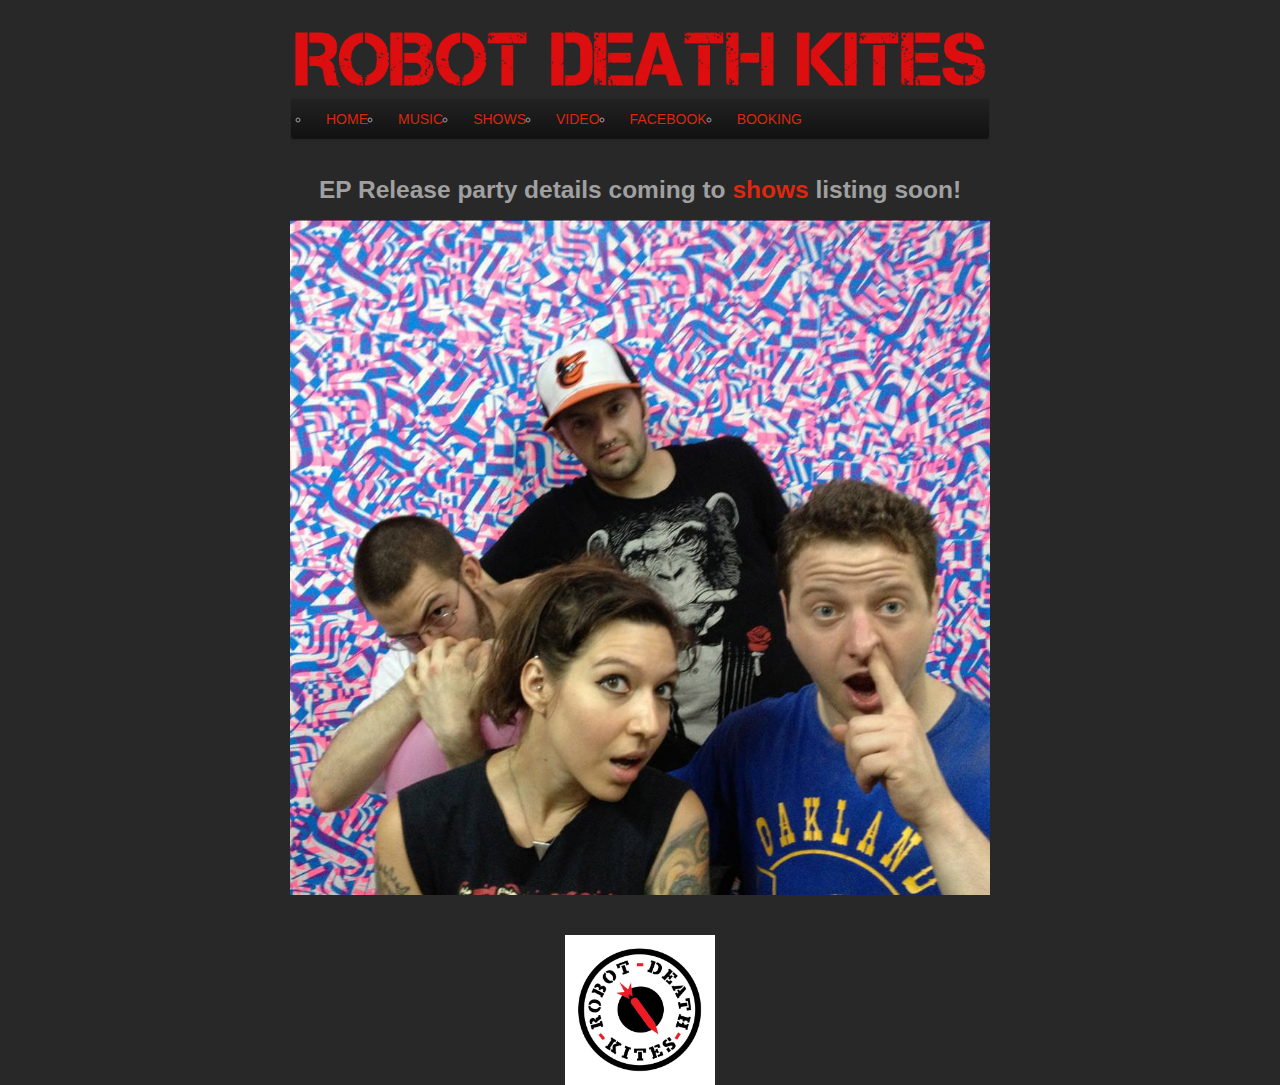
<file: index.html>
<html>

  <head>
		<title>Robot Death Kites .--==+++==--.</title>
    <link href="css/bootstrap.css" rel="stylesheet" media="screen">
    <link href="css/custom.css" rel="stylesheet" media="screen">
    
  </head>

  <!-- old stuff

       ___           ___                         ___                 
      /  /\         /  /\         _____         /  /\          ___   
     /  /::\       /  /::\       /  /::\       /  /::\        /  /\  
    /  /:/\:\     /  /:/\:\     /  /:/\:\     /  /:/\:\      /  /:/  
   /  /:/~/:/    /  /:/  \:\   /  /:/~/::\   /  /:/  \:\    /  /:/   
  /__/:/ /:/___ /__/:/ \__\:\ /__/:/ /:/\:| /__/:/ \__\:\  /  /::\   
  \  \:\/:::::/ \  \:\ /  /:/ \  \:\/:/~/:/ \  \:\ /  /:/ /__/:/\:\  
   \  \::/~~~~   \  \:\  /:/   \  \::/ /:/   \  \:\  /:/  \__\/  \:\ 
    \  \:\        \  \:\/:/     \  \:\/:/     \  \:\/:/        \  \:\
     \  \:\        \  \::/       \  \::/       \  \::/          \__\/
      \__\/         \__\/         \__\/         \__\/                
      _____          ___           ___                       ___     
     /  /::\        /  /\         /  /\          ___        /__/\    
    /  /:/\:\      /  /:/_       /  /::\        /  /\       \  \:\   
   /  /:/  \:\    /  /:/ /\     /  /:/\:\      /  /:/        \__\:\  
  /__/:/ \__\:|  /  /:/ /:/_   /  /:/~/::\    /  /:/     ___ /  /::\ 
  \  \:\ /  /:/ /__/:/ /:/ /\ /__/:/ /:/\:\  /  /::\    /__/\  /:/\:\
   \  \:\  /:/  \  \:\/:/ /:/ \  \:\/:/__\/ /__/:/\:\   \  \:\/:/__\/
    \  \:\/:/    \  \::/ /:/   \  \::/      \__\/  \:\   \  \::/     
     \  \::/      \  \:\/:/     \  \:\           \  \:\   \  \:\     
      \__\/        \  \::/       \  \:\           \__\/    \  \:\    
                    \__\/         \__\/                     \__\/    
       ___                                   ___           ___     
      /__/|        ___           ___        /  /\         /  /\    
     |  |:|       /  /\         /  /\      /  /:/_       /  /:/_   
     |  |:|      /  /:/        /  /:/     /  /:/ /\     /  /:/ /\  
   __|  |:|     /__/::\       /  /:/     /  /:/ /:/_   /  /:/ /::\ 
  /__/\_|:|____ \__\/\:\__   /  /::\    /__/:/ /:/ /\ /__/:/ /:/\:\
  \  \:\/:::::/    \  \:\/\ /__/:/\:\   \  \:\/:/ /:/ \  \:\/:/~/:/
   \  \::/~~~~      \__\::/ \__\/  \:\   \  \::/ /:/   \  \::/ /:/ 
    \  \:\          /__/:/       \  \:\   \  \:\/:/     \__\/ /:/  
     \  \:\         \__\/         \__\/    \  \::/        /__/:/   
      \__\/                                 \__\/         \__\/


  Nerdy stuff you see here brought to by the drummer. This is a pixelkeg project [pixelkeg.com].
  -->

	<body>
    <div id="main-container" class="container-narrow">
      
      <header>
        <img src="images/RDK-army-logo-900x100.png" />
        <div class="center" style="overflow:hidden;">
          <div class="navbar navbar-inverse">
        		<div class="navbar-inner">
      		    <ul id="robot-nav" class="nav">
      		      <li><a href="index.html">HOME</a></li>
      		      <li><a href="music.html">MUSIC</a></li>
      		      <li><a href="shows.html">SHOWS</a></li>
      		      <li><a href="video.html">VIDEO</a></li>
      		      <li><a href="http://fb.com/robotdeathkites" target="_blank">FACEBOOK</a></li>
      		      <li><a href="mailto:robotdeathkites@gmail.com?subject=Booking%20inquiry" target="_blank">BOOKING</a></li>
        		  </ul>
      		  </div>
        	</div>
      	</div>
      </header>
      
      <div class="center text-center">
        <h3>EP Release party details coming to <a href="shows.html">shows</a> listing soon!</h3>
        <img src="images/profile_pic.jpg" alt="pic of the band" />
      </div>

      <footer>
        <div class="rocket-logo">
          <img src="images/rdk_logo.jpg" alt="rocket logo" />
        </div>
      </footer>
      
    </div>
    
    <script type="text/javascript">

      var _gaq = _gaq || [];
      _gaq.push(['_setAccount', 'UA-42945112-1']);
      _gaq.push(['_trackPageview']);

      (function() {
        var ga = document.createElement('script'); ga.type = 'text/javascript'; ga.async = true;
        ga.src = ('https:' == document.location.protocol ? 'https://ssl' : 'http://www') + '.google-analytics.com/ga.js';
        var s = document.getElementsByTagName('script')[0]; s.parentNode.insertBefore(ga, s);
      })();

    </script>
  </body>
  
</html>
</file>
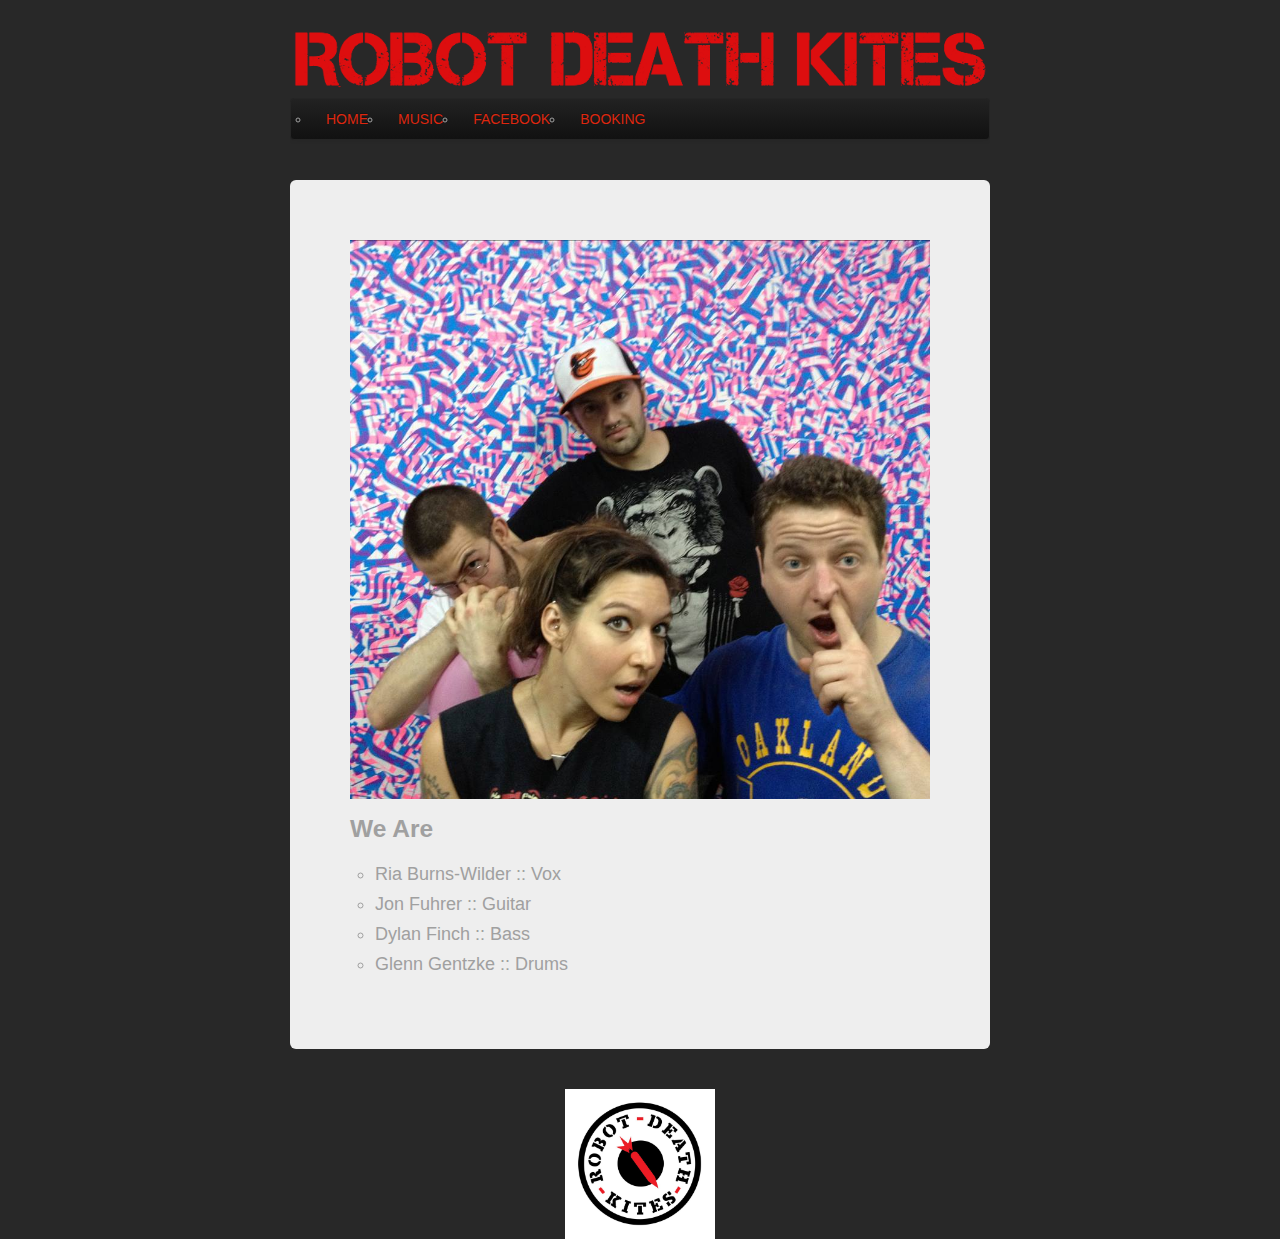
<file: about.html>
<html>

  <head>
		<title>Robot Death Kites :: About</title>
    <link href="css/bootstrap.css" rel="stylesheet" media="screen">
    <link href="css/custom.css" rel="stylesheet" media="screen">
    
  </head>
	<body>
    <div id="main-container" class="container-narrow">
      
      <header>
        <img src="images/RDK-army-logo-900x100.png" />
        <div class="center" style="overflow:hidden;">
          <div class="navbar navbar-inverse">
        		<div class="navbar-inner">
      		    <ul id="robot-nav" class="nav">
      		      <li><a href="index.html">HOME</a></li>
      		      <li><a href="index.html#music-player">MUSIC</a></li>
        		    <li><a href="http://fb.com/robotdeathkites" target="_blank">FACEBOOK</a></li>
        		    <li><a href="mailto:robotdeathkites@gmail.com?subject=Booking%20inquiry" target="_blank">BOOKING</a></li>
        		  </ul>
      		  </div>
        	</div>
      	</div>
      </header>

      <div id="shows" class="center hero-unit">
        <img src="images/profile_pic.jpg" alt="pic of the band" />
        <h3>We Are</h3>
        <ul class="shows-list">
          <li>Ria Burns-Wilder :: Vox</li>
          <li>Jon Fuhrer :: Guitar</li>
          <li>Dylan Finch :: Bass</li>
          <li>Glenn Gentzke :: Drums</li>
        </ul>
      </div>
      
      <footer>
        <div class="rocket-logo">
          <a href="index.html"><img src="images/rdk_logo.jpg" alt="rocket logo" /></a>
        </div>
      </footer>
      
    </div>
    
    <script type="text/javascript">

      var _gaq = _gaq || [];
      _gaq.push(['_setAccount', 'UA-42945112-1']);
      _gaq.push(['_trackPageview']);

      (function() {
        var ga = document.createElement('script'); ga.type = 'text/javascript'; ga.async = true;
        ga.src = ('https:' == document.location.protocol ? 'https://ssl' : 'http://www') + '.google-analytics.com/ga.js';
        var s = document.getElementsByTagName('script')[0]; s.parentNode.insertBefore(ga, s);
      })();

    </script>
  </body>
  
</html>
</file>
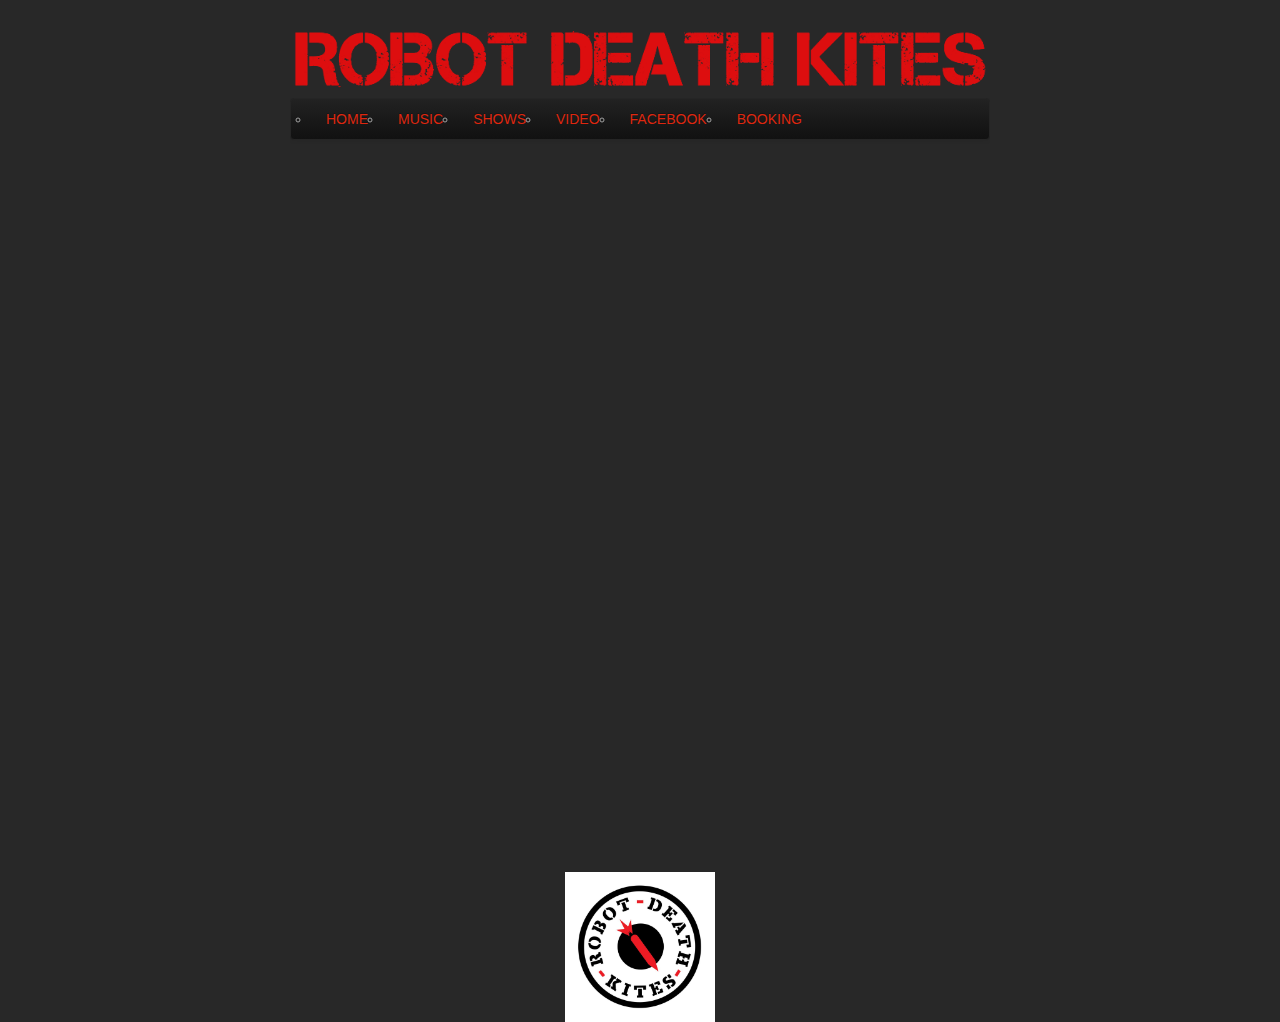
<file: music.html>
<html>

  <head>
		<title>Robot Death Kites :: About</title>
    <link href="css/bootstrap.css" rel="stylesheet" media="screen">
    <link href="css/custom.css" rel="stylesheet" media="screen">
    
  </head>
	<body>
    <div id="main-container" class="container-narrow">
      
      <header>
        <img src="images/RDK-army-logo-900x100.png" />
        <div class="center" style="overflow:hidden;">
          <div class="navbar navbar-inverse">
        		<div class="navbar-inner">
      		    <ul id="robot-nav" class="nav">
      		      <li><a href="index.html">HOME</a></li>
      		      <li><a href="music.html">MUSIC</a></li>
      		      <li><a href="shows.html">SHOWS</a></li>
      		      <li><a href="video.html">VIDEO</a></li>
      		      <li><a href="http://fb.com/robotdeathkites" target="_blank">FACEBOOK</a></li>
      		      <li><a href="mailto:robotdeathkites@gmail.com?subject=Booking%20inquiry" target="_blank">BOOKING</a></li>
        		  </ul>
      		  </div>
        	</div>
      	</div>
      </header>

<iframe class="bandcamp" style="border: 0; width: 350px; height: 527px;" src="http://bandcamp.com/EmbeddedPlayer/album=211036693/size=large/bgcol=333333/linkcol=e32c14/transparent=true/" seamless><a href="http://robotdeathkites.bandcamp.com/album/9x8-closet-tracks">9X8 Closet Tracks by Robot Death Kites</a></iframe>

<iframe style="border: 0; width: 100%; height: 120px;" src="http://bandcamp.com/EmbeddedPlayer/album=1019926309/size=medium/bgcol=333333/linkcol=e32c14/transparent=true/" seamless><a href="http://robotdeathkites.bandcamp.com/album/basement-tapes-vol-2">Basement Tapes, Vol. 2 by Robot Death Kites</a></iframe>
      
      <footer>
        <div class="rocket-logo">
          <a href="index.html"><img src="images/rdk_logo.jpg" alt="rocket logo" /></a>
        </div>
      </footer>
      
    </div>
    
    <script type="text/javascript">

      var _gaq = _gaq || [];
      _gaq.push(['_setAccount', 'UA-42945112-1']);
      _gaq.push(['_trackPageview']);

      (function() {
        var ga = document.createElement('script'); ga.type = 'text/javascript'; ga.async = true;
        ga.src = ('https:' == document.location.protocol ? 'https://ssl' : 'http://www') + '.google-analytics.com/ga.js';
        var s = document.getElementsByTagName('script')[0]; s.parentNode.insertBefore(ga, s);
      })();

    </script>
  </body>
  
</html>
</file>
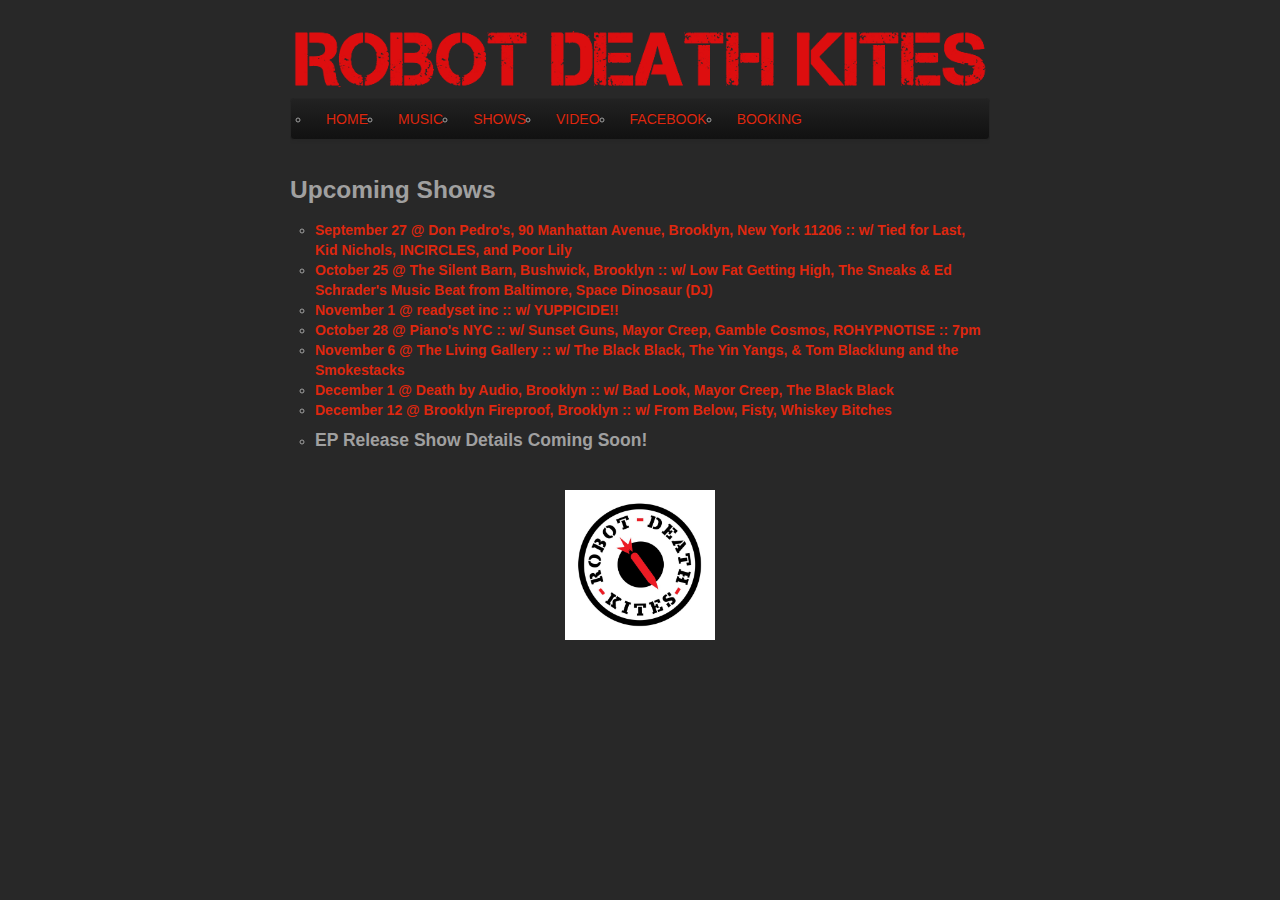
<file: shows.html>
<html>

  <head>
		<title>Robot Death Kites :: Shows</title>
    <link href="css/bootstrap.css" rel="stylesheet" media="screen">
    <link href="css/custom.css" rel="stylesheet" media="screen">
    
  </head>
	<body>
    <div id="main-container" class="container-narrow">
      
      <header>
        <img src="images/RDK-army-logo-900x100.png" />
        <div class="center" style="overflow:hidden;">
          <div class="navbar navbar-inverse">
        		<div class="navbar-inner">
      		    <ul id="robot-nav" class="nav">
      		      <li><a href="index.html">HOME</a></li>
      		      <li><a href="music.html">MUSIC</a></li>
      		      <li><a href="shows.html">SHOWS</a></li>
      		      <li><a href="video.html">VIDEO</a></li>
      		      <li><a href="http://fb.com/robotdeathkites" target="_blank">FACEBOOK</a></li>
      		      <li><a href="mailto:robotdeathkites@gmail.com?subject=Booking%20inquiry" target="_blank">BOOKING</a></li>
        		  </ul>
      		  </div>
        	</div>
      	</div>
      </header>

      <h3>Upcoming Shows</h3>
      <ul class="shows-list">
        <li><a href="https://www.facebook.com/events/136922629850606/"><strong>September 27 @ Don Pedro's, 90 Manhattan Avenue, Brooklyn, New York 11206 :: w/ Tied for Last, Kid Nichols, INCIRCLES, and Poor Lily</strong></a></li>
        <li><a href="https://www.facebook.com/events/651577964887681/"><strong>October 25 @ The Silent Barn, Bushwick, Brooklyn :: w/ Low Fat Getting High, The Sneaks &amp; Ed Schrader's Music Beat from Baltimore, Space Dinosaur (DJ)</strong></a></li>
        <li><a href="https://www.facebook.com/events/438308459611763/"><strong>November 1 @ readyset inc :: w/ YUPPICIDE!!</strong></a></li>
        <li><a href="http://www.pianosnyc.com/showroom/sunset-guns-10282013"><strong>October 28 @ Piano's NYC :: w/ Sunset Guns, Mayor Creep, Gamble Cosmos, ROHYPNOTISE :: 7pm</strong></a></li>
        <li><a href="https://www.facebook.com/events/322193741257040"><strong>November 6 @ The Living Gallery :: w/ The Black Black, The Yin Yangs, &amp; Tom Blacklung and the Smokestacks</strong></a></li>
        <li><a href="https://www.facebook.com/events/541832359237211"><strong>December 1 @ Death by Audio, Brooklyn :: w/ Bad Look, Mayor Creep, The Black Black</strong></a></li>
        <li><a href="https://www.facebook.com/events/489650347816995"><strong>December 12 @ Brooklyn Fireproof, Brooklyn :: w/ From Below, Fisty, Whiskey Bitches</strong></a></li>
        <li><h4>EP Release Show Details Coming Soon!</h4></li>
      </ul>
      
      <footer>
        <div class="rocket-logo">
          <a href="index.html"><img src="images/rdk_logo.jpg" alt="rocket logo" /></a>
        </div>
      </footer>
      
    </div>
    
    <script type="text/javascript">

      var _gaq = _gaq || [];
      _gaq.push(['_setAccount', 'UA-42945112-1']);
      _gaq.push(['_trackPageview']);

      (function() {
        var ga = document.createElement('script'); ga.type = 'text/javascript'; ga.async = true;
        ga.src = ('https:' == document.location.protocol ? 'https://ssl' : 'http://www') + '.google-analytics.com/ga.js';
        var s = document.getElementsByTagName('script')[0]; s.parentNode.insertBefore(ga, s);
      })();

    </script>
  </body>
  
</html>
</file>
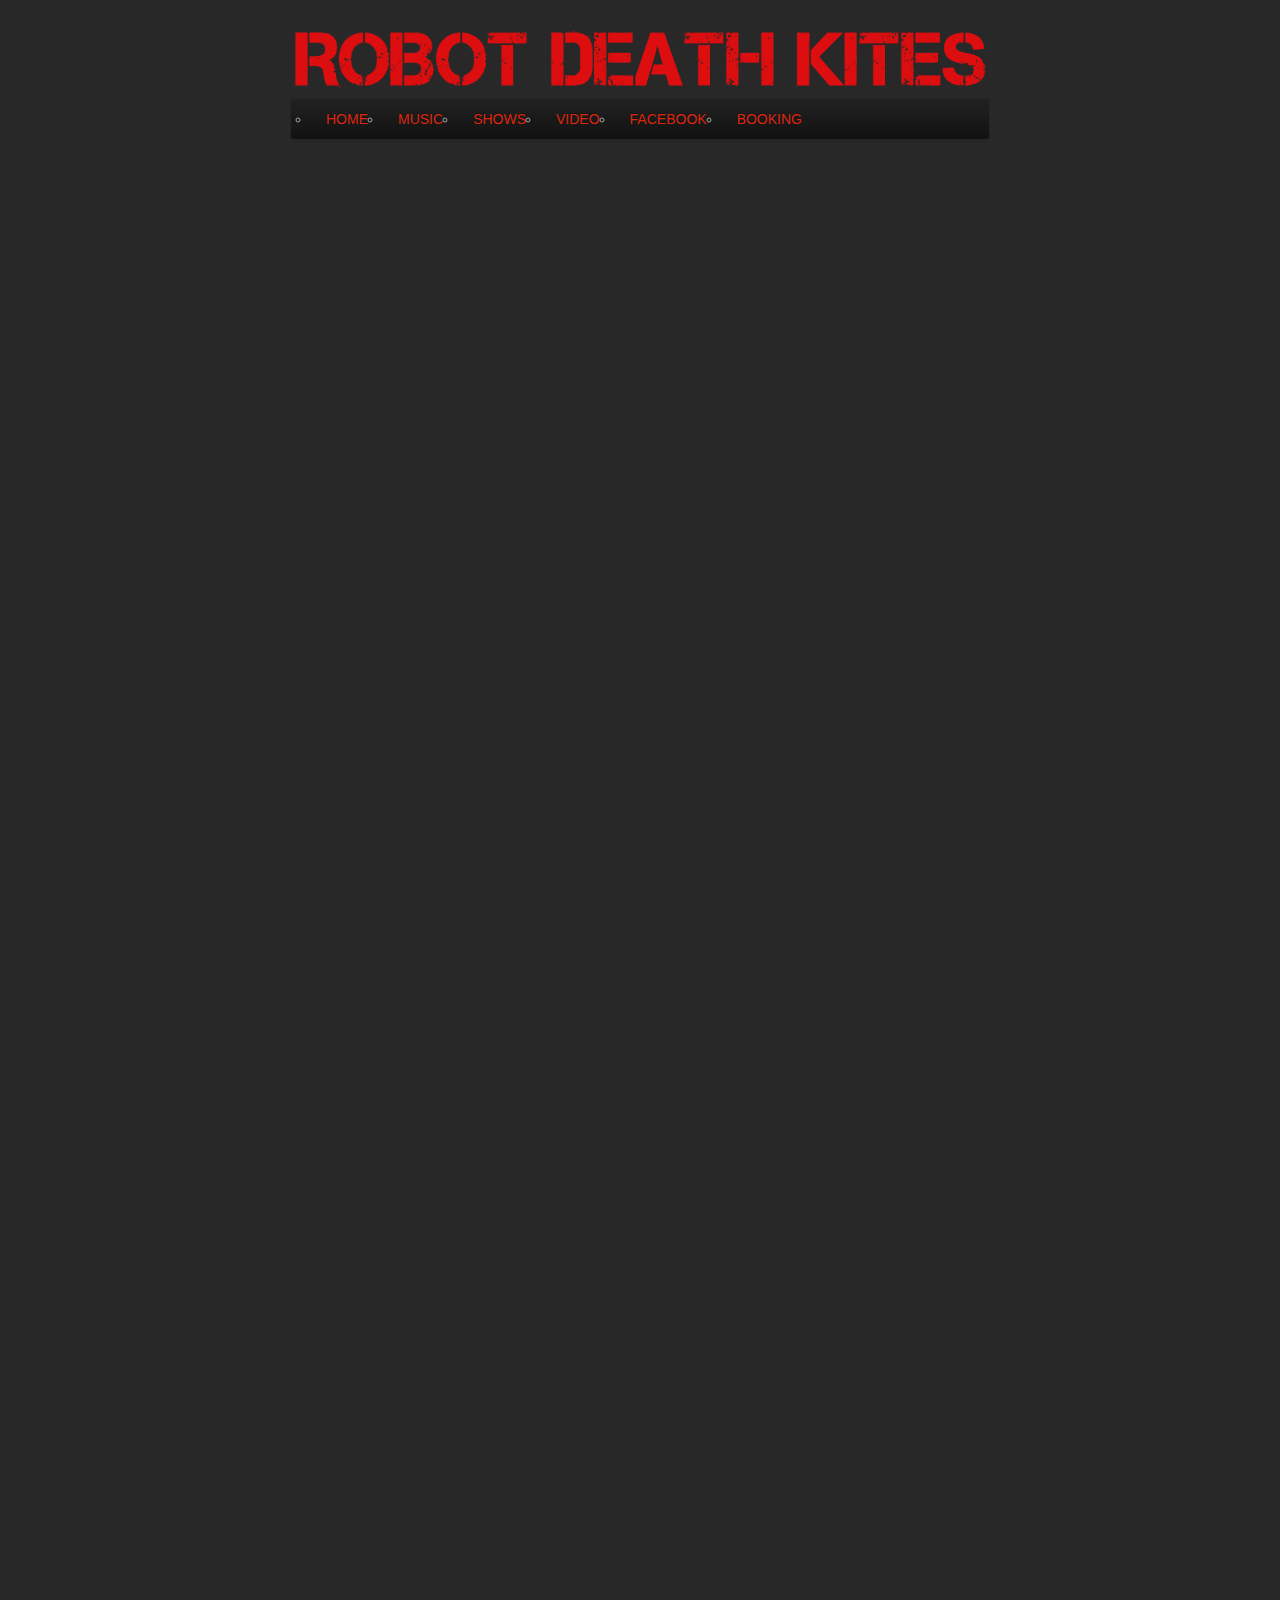
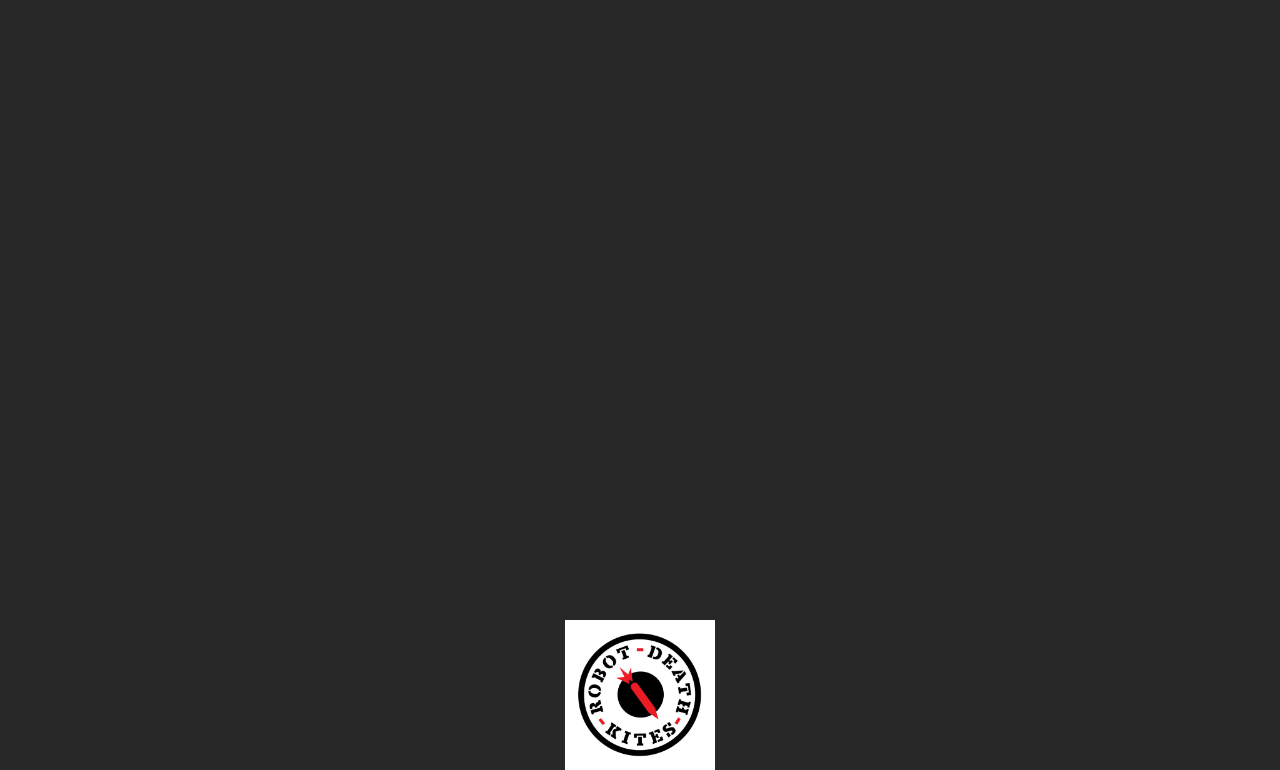
<file: video.html>
<html>

  <head>
		<title>Robot Death Kites :: Video</title>
    <link href="css/bootstrap.css" rel="stylesheet" media="screen">
    <link href="css/custom.css" rel="stylesheet" media="screen">
    
  </head>
	<body>
    <div id="main-container" class="container-narrow">
      
      <header>
        <img src="images/RDK-army-logo-900x100.png" />
        <div class="center" style="overflow:hidden;">
          <div class="navbar navbar-inverse">
        		<div class="navbar-inner">
      		    <ul id="robot-nav" class="nav">
      		      <li><a href="index.html">HOME</a></li>
      		      <li><a href="music.html">MUSIC</a></li>
      		      <li><a href="shows.html">SHOWS</a></li>
      		      <li><a href="video.html">VIDEO</a></li>
      		      <li><a href="http://fb.com/robotdeathkites" target="_blank">FACEBOOK</a></li>
      		      <li><a href="mailto:robotdeathkites@gmail.com?subject=Booking%20inquiry" target="_blank">BOOKING</a></li>
        		  </ul>
      		  </div>
        	</div>
      	</div>
      </header>

      <iframe class="youtube" src="http://www.youtube.com/embed/wEPGCcE1uFc" frameborder="0" allowfullscreen></iframe>
      <iframe class="youtube" src="http://www.youtube.com/embed/fG_265gGRZ4" frameborder="0" allowfullscreen></iframe>
      <iframe class="youtube" src="http://www.youtube.com/embed/4AuULQQxvZo" frameborder="0" allowfullscreen></iframe>
      <iframe class="youtube" src="http://www.youtube.com/embed/97zInhgkFU8" frameborder="0" allowfullscreen></iframe>
      
      <footer>
        <div class="rocket-logo">
          <a href="index.html"><img src="images/rdk_logo.jpg" alt="rocket logo" /></a>
        </div>
      </footer>
      
    </div>
    
    <script type="text/javascript">

      var _gaq = _gaq || [];
      _gaq.push(['_setAccount', 'UA-42945112-1']);
      _gaq.push(['_trackPageview']);

      (function() {
        var ga = document.createElement('script'); ga.type = 'text/javascript'; ga.async = true;
        ga.src = ('https:' == document.location.protocol ? 'https://ssl' : 'http://www') + '.google-analytics.com/ga.js';
        var s = document.getElementsByTagName('script')[0]; s.parentNode.insertBefore(ga, s);
      })();

    </script>
  </body>
  
</html>
</file>
<file: css/custom.css>
body {
  background-color: #282828;
  color: #A0A0A0;
  padding-top: 20px;
  padding-bottom: 40px;
}

a {
  color: #de270f;
}

/* Custom container */
.container-narrow {
  margin: 0 auto;
  max-width: 700px;
}
.container-narrow > hr {
  margin: 30px 0;
}
ul li{
  list-style: circle;
}

header .tag-line{
  width: 300px;
}
ul#robot-nav > li > a{
  color: #de270f;
}
ul#robot-nav > li > a:hover{
  color: #fff;
}

footer {
  margin-top: 40px;
}
footer a{
  color: #aaa;
  text-decoration: none;
}
footer .rocket-logo {
  left: 50%;
  margin-left: -75px;
  position: absolute;
}
footer .rocket-logo img {
  height: 150px;
  width: 150px;
}

.hero-unit {
  margin-top: 20px;
}

iframe.bandcamp {
  margin-bottom: 25px;
  margin-left: auto;
  margin-right: auto;
}

iframe.youtube {
  width: 700px;
  height: 480px;
  margin-bottom: 25px;
}

.shows-list a{
  color: #de270f;
}

.spacer {
  margin-top: 30px;
}
</file>
